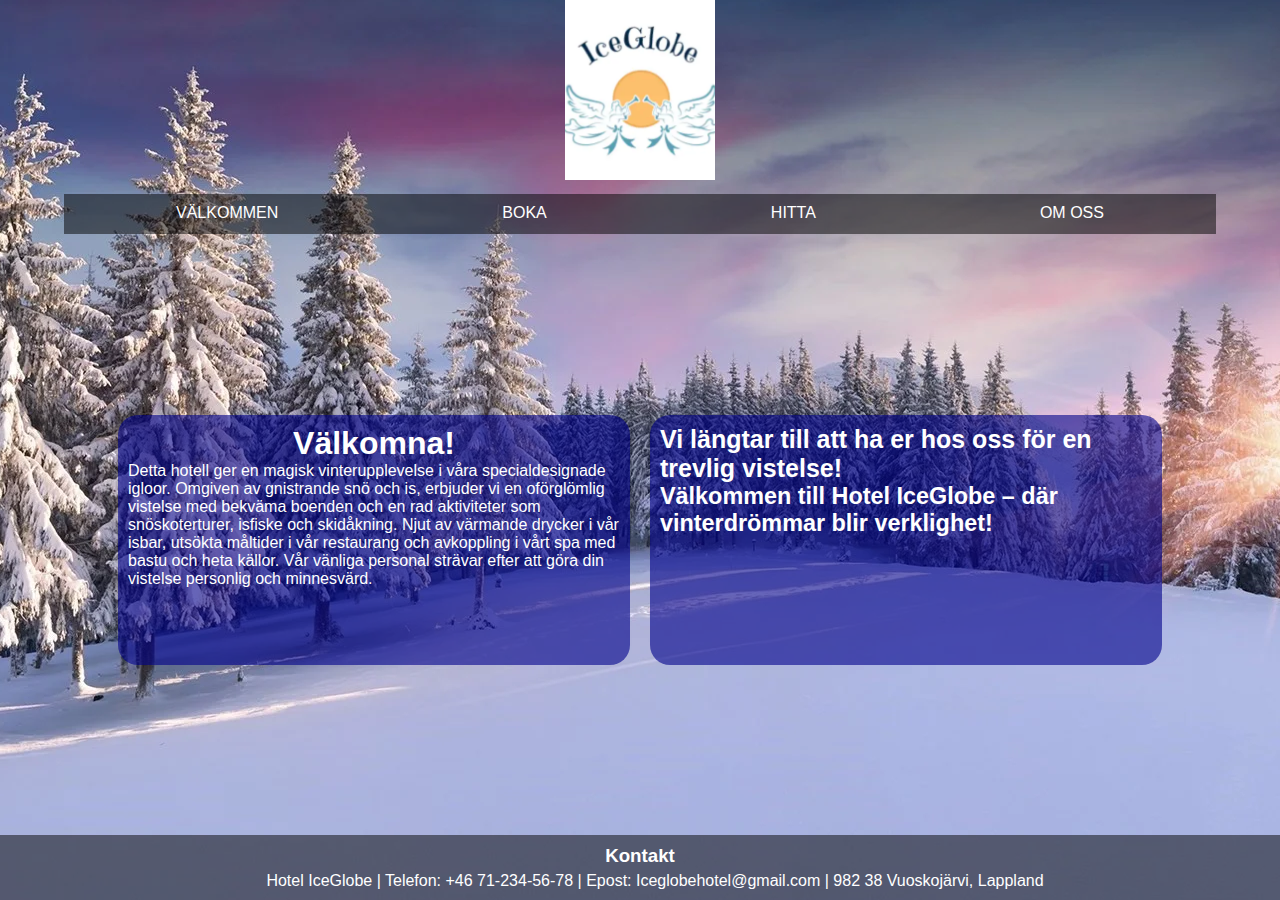
<file: index.html>
<!DOCTYPE html>
<html lang="en">

<head>
    <meta charset="UTF-8">
    <meta name="viewport" content="width=device-width, initial-scale=1.0">
    <meta name="description" content="Välkommen till Hotel IceGlobe.">
    <title>Valkommen</title>
    <link rel="stylesheet" href="styles.css">
    <link rel="stylesheet" href="https://cdnjs.cloudflare.com/ajax/libs/font-awesome/4.7.0/css/font-awesome.min.css">
</head>

<body>
    <div class="container">
        <header>
            <img src="logo.webp" alt="logo">
        </header>
        <div class="hammeny">
            <div class="topnav">
                <a href="index.html" class="active">VÄLKOMMEN</a>
                <div id="navbar">
                    <a href="boka_7.html">BOKA</a>
                    <a href="hitta_7.html">HITTA</a>
                    <a href="om_oss_7.html">OM OSS</a>
                </div>
                <a href="javascript:void(0);" class="icon" onclick="myFunction()">
                    <i class="fa fa-bars"></i>
                </a>
            </div>
            <div class="desktopmeny">
                <a href="index.html">VÄLKOMMEN</a>
                <a href="boka_7.html">BOKA</a>
                <a href="hitta_7.html">HITTA</a>
                <a href="om_oss_7.html">OM OSS</a>
            </div>
        </div>
        <main>
            <div class="fortext">
                <h1>Välkomna!</h1>
                <p>Detta hotell ger en magisk vinterupplevelse i våra specialdesignade igloor. Omgiven av gnistrande snö
                    och is, erbjuder vi en oförglömlig vistelse med bekväma boenden och en rad aktiviteter som
                    snöskoterturer, isfiske och skidåkning. Njut av värmande drycker i vår isbar, utsökta måltider i vår
                    restaurang och avkoppling i vårt spa med bastu och heta källor. Vår vänliga personal strävar efter
                    att göra din vistelse personlig och minnesvärd.
                </p>
            </div>
            <div class="infotext">
                <h2>Vi längtar till att ha er hos oss för en trevlig vistelse!</h2>
                <h3>Välkommen till Hotel IceGlobe – där
                    vinterdrömmar blir verklighet!</h3>
            </div>
        </main>
        <footer>
            <h3>Kontakt</h3>
            <p>Hotel IceGlobe | Telefon: +46 71-234-56-78 | Epost: Iceglobehotel@gmail.com | 982 38 Vuoskojärvi,
                Lappland
            </p>
        </footer>
    </div>
    <script>
        function myFunction() {
            var x = document.getElementById("navbar");
            if (x.style.display === "block") {
                x.style.display = "none";
            } else {
                x.style.display = "block";
            }
        }
    </script>
</body>

</html>
</file>
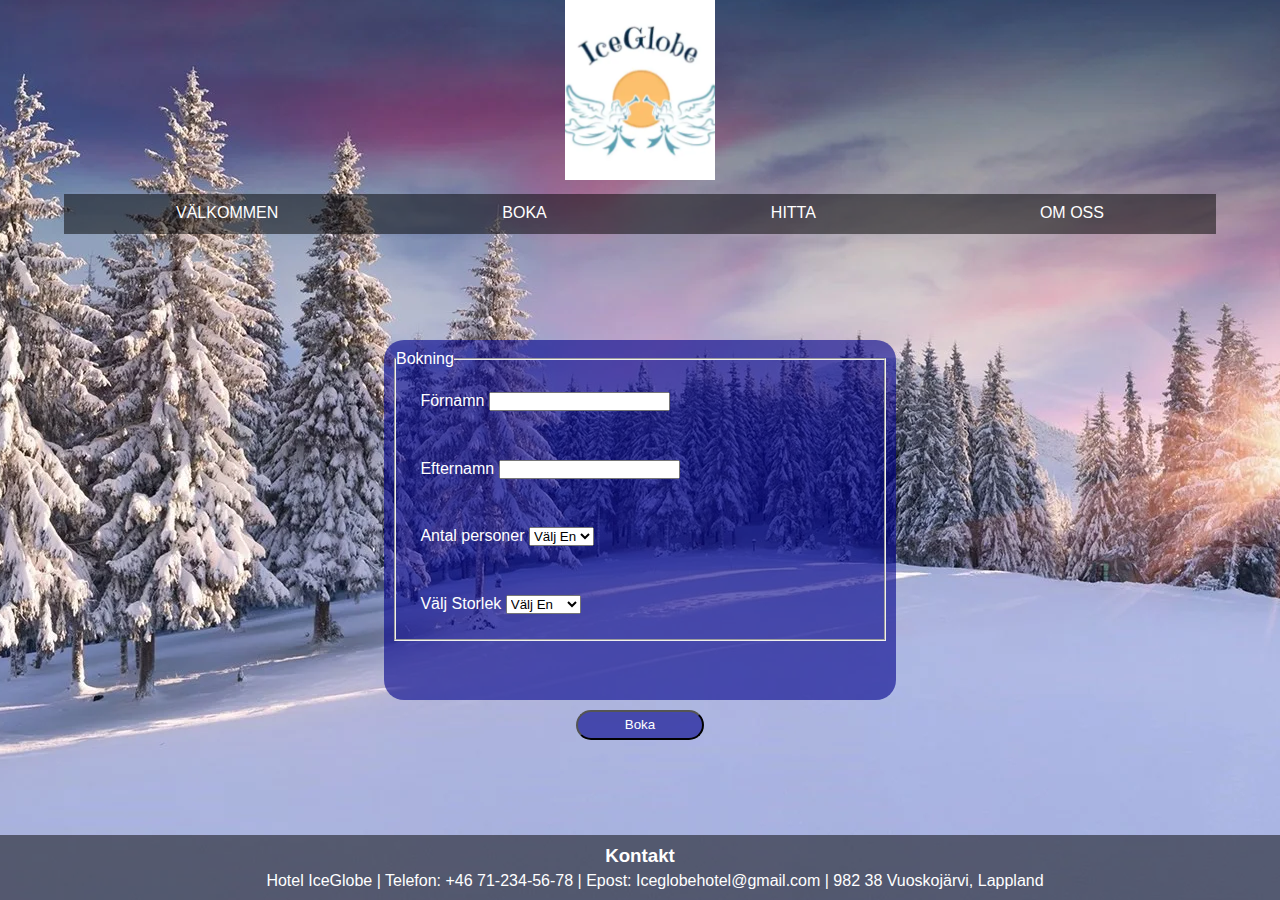
<file: boka_7.html>
<!DOCTYPE html>
<html lang="en">


<head>
    <meta charset="UTF-8">
    <meta name="viewport" content="width=device-width, initial-scale=1.0">
    <meta name="description" content="Välkommen till vårt unika hotell.">
    <title>Boka</title>
    <link rel="stylesheet" href="styles.css">
    <link rel="stylesheet" href="https://cdnjs.cloudflare.com/ajax/libs/font-awesome/4.7.0/css/font-awesome.min.css">
</head>


<body>
    <div class="container">
        <header>
            <img src="logo.webp" alt="logo">
        </header>
        <div class="hammeny">
            <div class="topnav">
                <a href="boka_hotell.html" class="active">BOKA</a>
                <div id="navbar">
                    <a href="boka_7.html">BOKA</a>
                    <a href="hitta_7.html">HITTA</a>
                    <a href="om_oss_7.html">OM OSS</a>
                </div>
                <a href="javascript:void(0);" class="icon" onclick="myFunction()">
                    <i class="fa fa-bars"></i>
                </a>
            </div>
            <div class="desktopmeny">
                <a href="index.html">VÄLKOMMEN</a>
                <a href="boka_7.html">BOKA</a>
                <a href="hitta_7.html">HITTA</a>
                <a href="om_oss_7.html">OM OSS</a>
            </div>
        </div>
        <main class="allbooking">
            <div class="bookingdetails">
                <div class="persondetails">
                    <form action="#" method="post" id="subform">
                        <fieldset>
                            <legend>Bokning</legend>
                            <div class="personalf">
                                <label for="name">Förnamn</label>
                                <input type="text" id="name">
                            </div>
                            <div class="personalf">
                                <label for="lastname">Efternamn</label>
                                <input type="text" id="lastname">
                            </div>
                            <div class="personalf">
                                <label for="residents">Antal personer</label>
                                <select name="residents" id="residents">
                                    <option value="">Välj En</option>
                                    <option value="1">1</option>
                                    <option value="Den">1</option>
                                    <option value="Nor">3</option>
                                    <option value="Fin">4</option>
                                    <option value="Swe">5</option>
                                </select>
                            </div>
                            <div class="personalf">
                                <label for="room">Välj Storlek</label>
                                <select name="room" id="room">
                                    <option value="">Välj En</option>
                                    <option value="Liten">Lillen</option>
                                    <option value="Mellan">Träbron</option>
                                    <option value="Stor">Grottan</option>
                                    <option value="Svit">Moderna</option>
                                </select>
                            </div>
                        </fieldset>
                    </form>
                </div>
            </div>
            <div class="submit-button-container">
                <button class="submit-button" type="submit" form="subform">Boka</button>
            </div>
        </main>
        <footer>
            <h3>Kontakt</h3>
            <p>Hotel IceGlobe | Telefon: +46 71-234-56-78 | Epost: Iceglobehotel@gmail.com | 982 38 Vuoskojärvi,
                Lappland
            </p>
        </footer>
    </div>
    <script>
        function myFunction() {
            var x = document.getElementById("navbar");
            if (x.style.display === "block") {
                x.style.display = "none";
            } else {
                x.style.display = "block";
            }
        }
    </script>
</body>


</html>
</file>
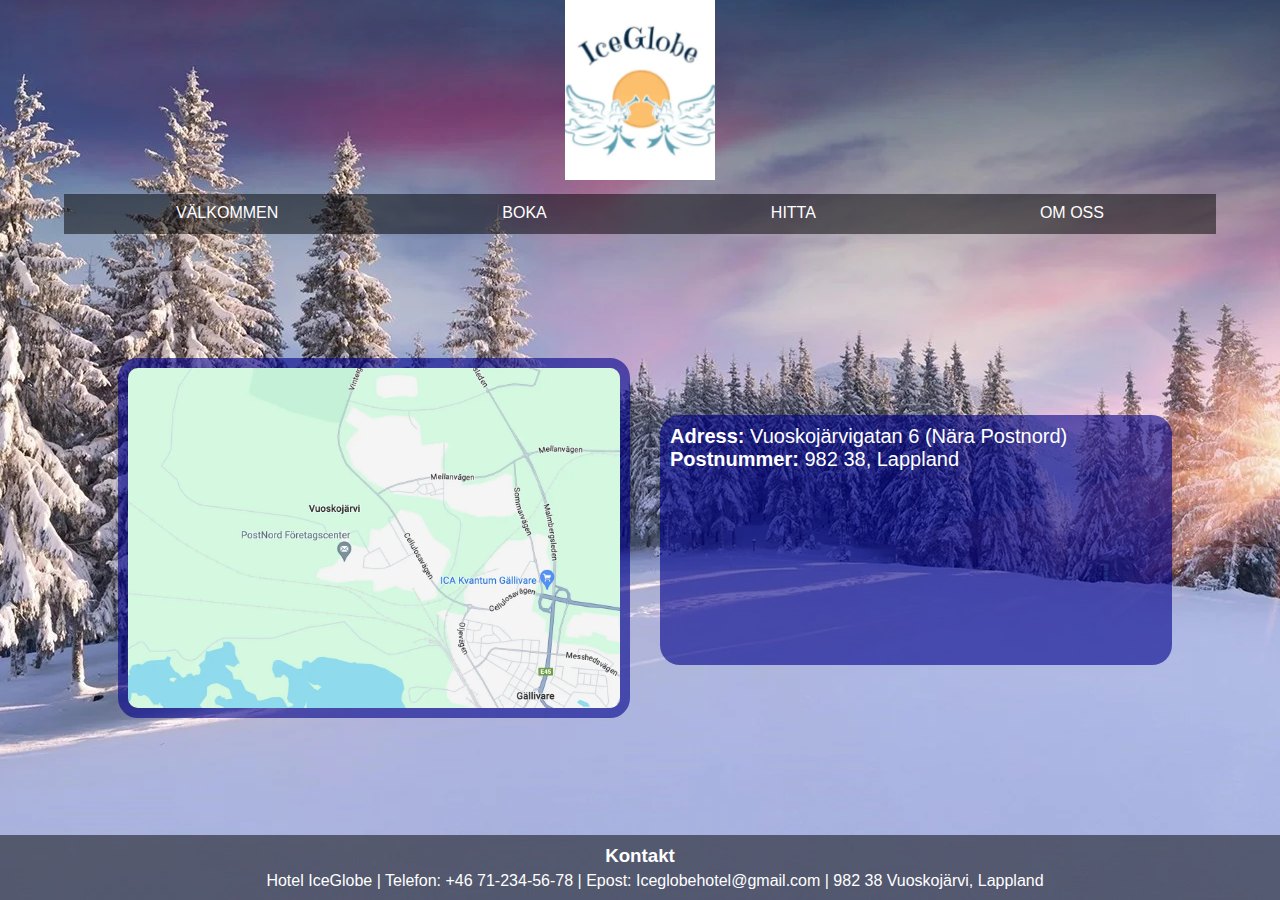
<file: hitta_7.html>
<!DOCTYPE html>
<html lang="en">


<head>
    <meta charset="UTF-8">
    <meta name="viewport" content="width=device-width, initial-scale=1.0">
    <meta name="description" content="Välkommen till vårt unika hotell.">
    <title>Hitta</title>
    <link rel="stylesheet" href="styles.css">
    <link rel="stylesheet" href="https://cdnjs.cloudflare.com/ajax/libs/font-awesome/4.7.0/css/font-awesome.min.css">
</head>


<body>
    <div class="container">
        <header>
            <img src="logo.webp" alt="logo">
        </header>
        <div class="hammeny">
            <div class="topnav">
                <a href="hitta_hotell.html" class="active">HITTA</a>
                <div id="navbar">
                    <a href="boka_7.html">BOKA</a>
                    <a href="hitta_7.html">HITTA</a>
                    <a href="om_oss_7.html">OM OSS</a>
                </div>
                <a href="javascript:void(0);" class="icon" onclick="myFunction()">
                    <i class="fa fa-bars"></i>
                </a>
            </div>
            <div class="desktopmeny">
                <a href="index.html">VÄLKOMMEN</a>
                <a href="boka_7.html">BOKA</a>
                <a href="hitta_7.html">HITTA</a>
                <a href="om_oss_7.html">OM OSS</a>
            </div>
        </div>
        <main>
            <div class="map">
                <img src="hitta_hotell.webp" alt="karta">
            </div>
            <div class="infotext">
                <p><strong>Adress:</strong> Vuoskojärvigatan 6 (Nära Postnord)</p>
                <p><strong>Postnummer:</strong> 982 38, Lappland</p>
            </div>


        </main>
        <footer>
            <h3>Kontakt</h3>
            <p>Hotel IceGlobe | Telefon: +46 71-234-56-78 | Epost: Iceglobehotel@gmail.com | 982 38 Vuoskojärvi,
                Lappland
            </p>
        </footer>
    </div>
    <script>
        function myFunction() {
            var x = document.getElementById("navbar");
            if (x.style.display === "block") {
                x.style.display = "none";
            } else {
                x.style.display = "block";
            }
        }
    </script>
</body>


</html>
</file>
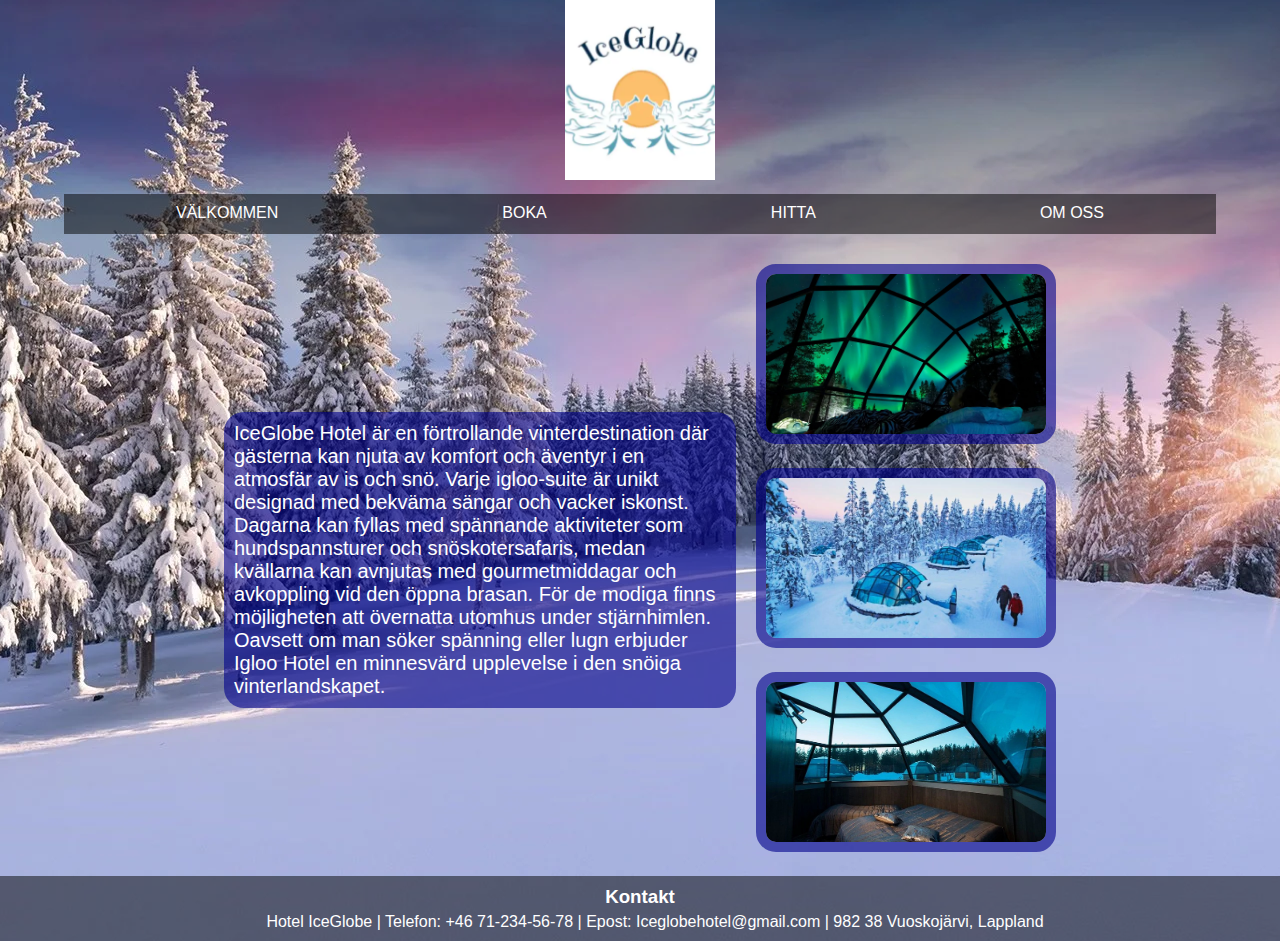
<file: om_oss_7.html>
<!DOCTYPE html>
<html lang="en">


<head>
    <meta charset="UTF-8">
    <meta name="viewport" content="width=device-width, initial-scale=1.0">
    <meta name="description" content="Välkommen till vårt unika hotell.">
    <title>Om oss</title>
    <link rel="stylesheet" href="styles.css">
    <link rel="stylesheet" href="https://cdnjs.cloudflare.com/ajax/libs/font-awesome/4.7.0/css/font-awesome.min.css">
</head>


<body>
    <div class="container">
        <header>
            <img src="logo.webp" alt="logo">
        </header>
        <div class="hammeny">
            <div class="topnav">
                <a href="mat_hotell.html" class="active">OM OSS</a>
                <div id="navbar">
                    <a href="boka_7.html">BOKA</a>
                    <a href="hitta_7.html">HITTA</a>
                    <a href="om_oss_7.html">OM OSS</a>
                </div>
                <a href="javascript:void(0);" class="icon" onclick="myFunction()">
                    <i class="fa fa-bars"></i>
                </a>
            </div>
            <div class="desktopmeny">
                <a href="index.html">VÄLKOMMEN</a>
                <a href="boka_7.html">BOKA</a>
                <a href="hitta_7.html">HITTA</a>
                <a href="om_oss_7.html">OM OSS</a>
            </div>
        </div>
        <main>
            <div class="infotext">
                <p>IceGlobe Hotel är en förtrollande vinterdestination där gästerna kan njuta av
                    komfort och äventyr i en atmosfär av is och snö. Varje igloo-suite är unikt designad
                    med bekväma sängar och vacker iskonst. Dagarna kan fyllas med spännande aktiviteter som
                    hundspannsturer och snöskotersafaris, medan kvällarna kan avnjutas med gourmetmiddagar och
                    avkoppling vid den öppna brasan. För de modiga finns möjligheten att övernatta utomhus under
                    stjärnhimlen. Oavsett om man söker spänning eller lugn erbjuder Igloo Hotel en minnesvärd upplevelse
                    i den snöiga
                    vinterlandskapet.</p>
            </div>

            <div class="pics">
                <div class="pic" id="pic1"><img src="igloo_1.webp" alt="Picture of a treehouse"></div>
                <div class="pic" id="pic2"><img src="igloo_2.webp" alt="Picture of a room"></div>
                <div class="pic" id="pic3"><img src="igloo_3.webp" alt="Picture of a room"></div>
            </div>

        </main>
        <footer>
            <h3>Kontakt</h3>
            <p>Hotel IceGlobe | Telefon: +46 71-234-56-78 | Epost: Iceglobehotel@gmail.com | 982 38 Vuoskojärvi,
                Lappland
            </p>
        </footer>
    </div>
    <script>
        function myFunction() {
            var x = document.getElementById("navbar");
            if (x.style.display === "block") {
                x.style.display = "none";
            } else {
                x.style.display = "block";
            }
        }
    </script>
</body>


</html>
</file>
<file: styles.css>
* {
    margin: 0;
    padding: 0;
    box-sizing: border-box;
}


/*Allt*/
body {
    font-family: Inter, Roboto, 'Helvetica Neue', 'Arial Nova', 'Nimbus Sans', Arial, sans-serif;
    height: 100%;
    color: white;
}


.container {
    width: 100vw;
    min-height: 100vh;
    background: url(background_hotel.webp) no-repeat center center fixed;
    display: flex;
    flex-direction: column;
}


/*Start*/
header {
    position: relative;
    text-align: center;
}


header img {
    width: 10vw;
    height: 20vh;
    object-fit: cover;
    min-width: 150px;
}


h1 {
    text-align: center;
}

h2 {
    font-size: 25px;
    color: white;

}

.hammeny {
    background-color: rgba(0, 0, 0, 0.5);
    height: 40px;
    width: 90vw;
    margin: 10px auto;
}


.desktopmeny {
    display: flex;
    justify-content: space-around;
    margin-top: 10px;
}


.topnav {
    display: none;
}


a {
    text-decoration: none;
    color: white;
    text-align: center;
}


a:hover {
    color: #538af2;
}


/*Huvudinnehåll*/
main {
    display: flex;
    flex-direction: row;
    margin: 10px auto;
    flex: 1;
    overflow-y: scroll;
}


.map {
    margin: auto 10px;
}


.map img {
    border: 10px solid rgba(0, 0, 139, 0.6);
    border-radius: 20px;
    object-fit: cover;
    width: 40vw;
    height: 40vh;
    margin: 10px;
    min-height: 250px;
    min-width: 300px;
}


.bookingdetails {
    display: flex;
    flex-direction: row;
}


.allbooking {
    display: flex;
    flex-direction: column;
    justify-content: center;
}


.persondetails {
    background-color: rgba(0, 0, 139, 0.6);
    border-radius: 20px;
    width: 40vw;
    margin: auto 10px;
    min-height: 40vh;
    min-width: 300px;
}


.manuellbokning {
    padding: 10px;
}


form {
    padding: 10px;
}


.submit-button-container {
    display: flex;
    justify-content: center;
    margin-top: 10px;
}


.submit-button {
    width: 10vw;
    height: 30px;
    background-color: rgba(0, 0, 139, 0.6);
    border-radius: 20px;
    color: #ffffff;
}


.submit-button:hover {
    background-color: #538af2;
}


.personalf {
    padding: 5%;
}

.pic img {
    border: 10px solid rgba(0, 0, 139, 0.6);
    border-radius: 20px;
    object-fit: cover;
    width: 20vw;
    height: 20vh;
    margin: 10px;
    min-height: 120px;
    min-width: 300px;
}

.fortext {
    background-color: rgba(0, 0, 139, 0.6);
    border-radius: 20px;
    width: 40vw;
    margin: auto 10px;
    min-height: 250px;
    min-width: 300px;
    padding: 10px;
    font-size: medium;
}


.infotext {
    background-color: rgba(0, 0, 139, 0.6);
    border-radius: 20px;
    width: 40vw;
    margin: auto 10px;
    min-height: 250px;
    min-width: 300px;
    padding: 10px;
    gap: 25px;
    font-size: 20px;
}



/*Avslut*/
footer {
    background-color: rgba(0, 0, 0, 0.5);
    min-height: 3vh;
    text-align: center;
    display: flex;
    flex-direction: column;
    justify-content: center;
    gap: 5px;
    width: 100%;
    padding: 10px;
}


footer p {
    padding-left: 30px;
}


@media (max-width: 600px) {
    header h1 {
        font-size: 10vw;
    }


    main {
        display: flex;
        flex-direction: column;
        padding: 10px;
    }


    .hammeny {
        width: 50vw;
        display: block;
        background-color: rgba(255, 255, 255, 0);
    }


    .desktopmeny {
        display: none;
    }


    .infotext {
        margin: 10px auto;
    }


    .bookingdetails {
        display: flex;
        flex-direction: column;
    }


    .manutext p {
        font-size: max(20px);
    }


    .submit-button {
        min-width: 20vw;
    }


    .topnav {
        overflow: hidden;
        background-color: rgba(0, 0, 0, 0.5);
        position: relative;
        display: block;
        border-radius: 10px;
    }


    .topnav a {
        color: white;
        padding: 14px 16px;
        text-decoration: none;
        font-size: 17px;
        display: block;
    }


    .topnav #navbar {
        display: none;
    }


    .topnav a:hover {
        color: gray;
    }


    .topnav a.icon {
        background: rgba(0, 0, 0, 0.5);
        display: block;
        position: absolute;
        right: 0;
        top: 0;
        color: #ffffff;
    }


    .active {
        background-color: rgba(0, 0, 0, 0.5);
        color: white;
    }


}
</file>
